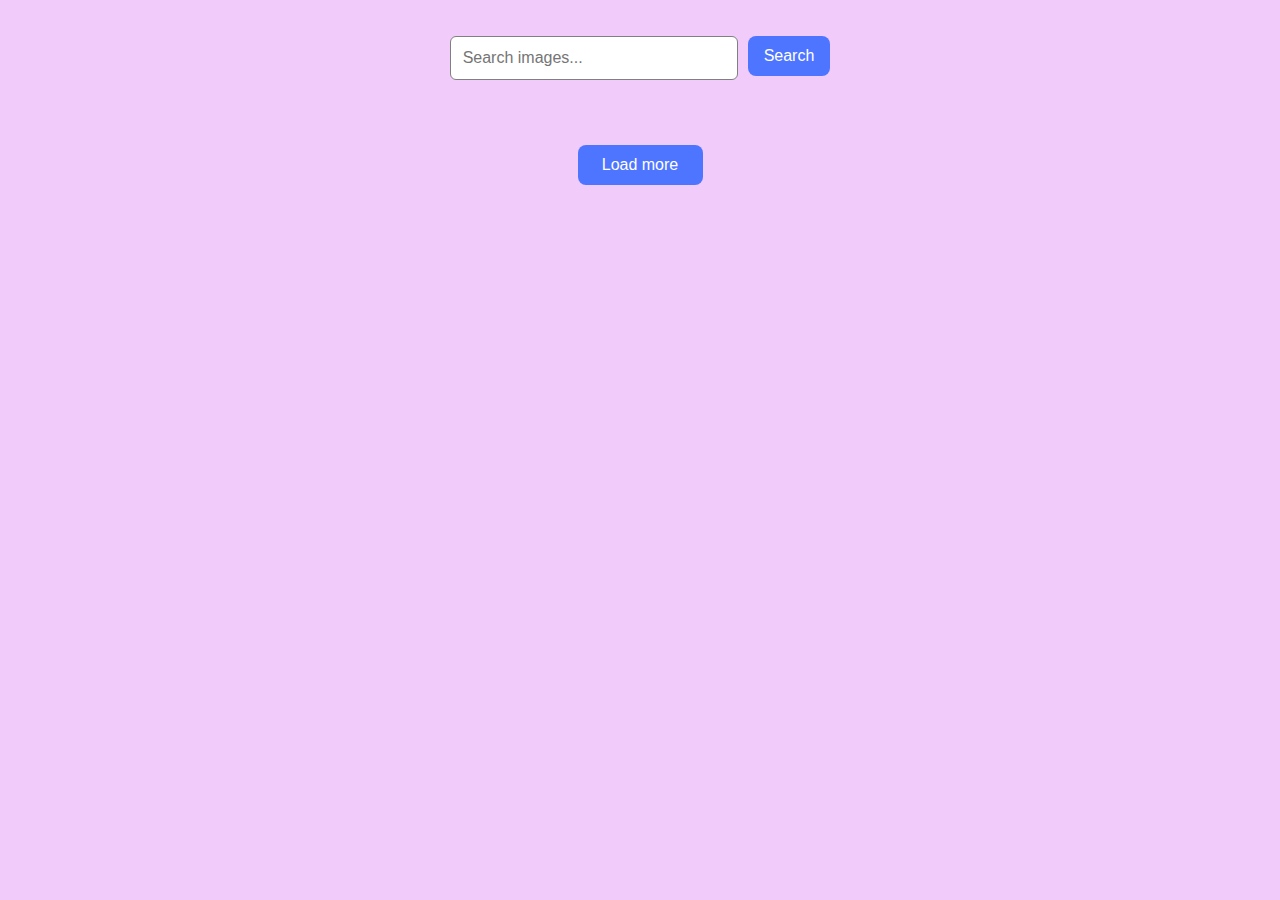
<file: src/index.html>
<!DOCTYPE html>
<html lang="en">
  <head>
    <meta charset="UTF-8" />
    <meta name="viewport" content="width=device-width, initial-scale=1.0" />
    <title>dz-12</title>
    <link rel="stylesheet" href="./css/styles.css" />
  </head>
  <body>
      <div class="container">
        <form class="search-form js-search-form">
          <input type="text" class="search-input js-search-input" name="user_query" placeholder="Search images..." required/>
          <button type="submit" class="search-btn">Search</button>
        </form>
        <ul class="gallery js-gallery"></ul>
        <div class="loader">Loading images, please wait...</div>
        <button type="button" class="load-btn js-load-btn">Load more</button>
      </div>
    
    <script type="module" src="./main.js"></script>
  </body>
</html>
</file>
<file: src/css/styles.css>
:root {
  font-family: system-ui, -apple-system, BlinkMacSystemFont, 'Segoe UI', Roboto,
    Oxygen, Ubuntu, Cantarell, 'Open Sans', 'Helvetica Neue', sans-serif;
  font-size: 16px;
  line-height: 1.5;
  font-weight: 400;
  color: #242424;
  background-color: rgba(255, 255, 255, 0.87);
  font-synthesis: none;
  text-rendering: optimizeLegibility;
  -webkit-font-smoothing: antialiased;
  -moz-osx-font-smoothing: grayscale;
  -webkit-text-size-adjust: 100%;
}

body {
  display: flex;
  flex-direction: column;
  min-width: 100vw;
  min-height: 100vh;
  margin: 0;
  background-color: rgb(241, 203, 250);
}

h1,
h2,
h3,
h4,
h5,
h6,
p {
  margin: 0;
}

main {
  flex-grow: 1;
  text-align: center;
}

ul {
  list-style: none;
  padding: 0;
}

a {
  color: inherit;
  text-decoration: none;
}

/* Centering */
.container {
  margin-top: 36px;
  display: flex;
  flex-direction: column;
  align-items: center;
}

/* Form */
.search-form {
  display: flex;
  gap: 10px;
}

.search-input {
  width: 272px;
  height: 40px;
  padding-left: 12px;
  font-size: 16px;
  color: #808080;
  border: 1px solid #808080;
  border-radius: 6px;
  transition: border-color 0.3s ease;
}

.search-input:hover {
  border-color: #000;
}

.search-input:focus-visible {
  border-color: #4e75ff;
  outline: none;
}

.search-btn {
  height: 40px;
  font-size: 16px;
  padding: 8px 16px;
  background-color: #4e75ff;
  border: none;
  color: white;
  border-radius: 8px;
  cursor: pointer;
  transition: background-color 0.3s ease;
}

.search-btn:hover {
  background-color: #6c8cff;
}

/* Loader */
.loader {
  font-weight: 400;
    font-size: 16px;
    line-height: 150%;
    letter-spacing: 0.04em;
    color: #2e2f42;
    display: none;
}

.show-loader {
  display: block;
}

/* Gallery */
.gallery {
  display: flex;
  flex-wrap: wrap;
  gap: 24px;
  justify-content: center;
  column-gap: 24px;
  max-width: 1200px;
}

.gallery-card {
  width: calc((100% - 48px) / 3);
}

.gallery-img {
  display: block;
  width: 100%;
  height: 240px;
  object-fit: cover;
}

.gallery-container {
  display: flex;
  align-items: center;
  justify-content: center;
  gap: 20px;
  padding: 16px;
}

.text-info {
  display: flex;
  flex-direction: row;
  justify-content: space-evenly;
  padding-left: 0%;
  border: 1px solid #e0e0e0;
  border-radius: 8px;
  box-shadow: 0 4px 6px rgba(0, 0, 0, 0.1);
  background-color: #ffffff;
  transition: transform 0.3s ease, box-shadow 0.3s ease;
}

.gallery-card:hover {
  transform: translateY(-10px);
  box-shadow: 0 8px 16px rgba(0, 0, 0, 0.2);
}

h4 {
  margin-bottom: 0;
  margin-top: 7px;
}

p {
  margin-top: 7px;
  margin-bottom: 0;
}

/* Load More Button */
.load-btn {
  width: 125px;
  height: 40px;
  background-color: #4e75ff;
  font-size: 16px;
  color: #fff;
  border: none;
  border-radius: 8px;
  margin-top: 33px;
  margin-bottom: 33px;
  cursor: pointer;
  transition: background-color 0.3s ease;
}

.load-btn:hover {
  background-color: #6c8cff;
}

.is-hidden {
  display: none;
}
</file>
